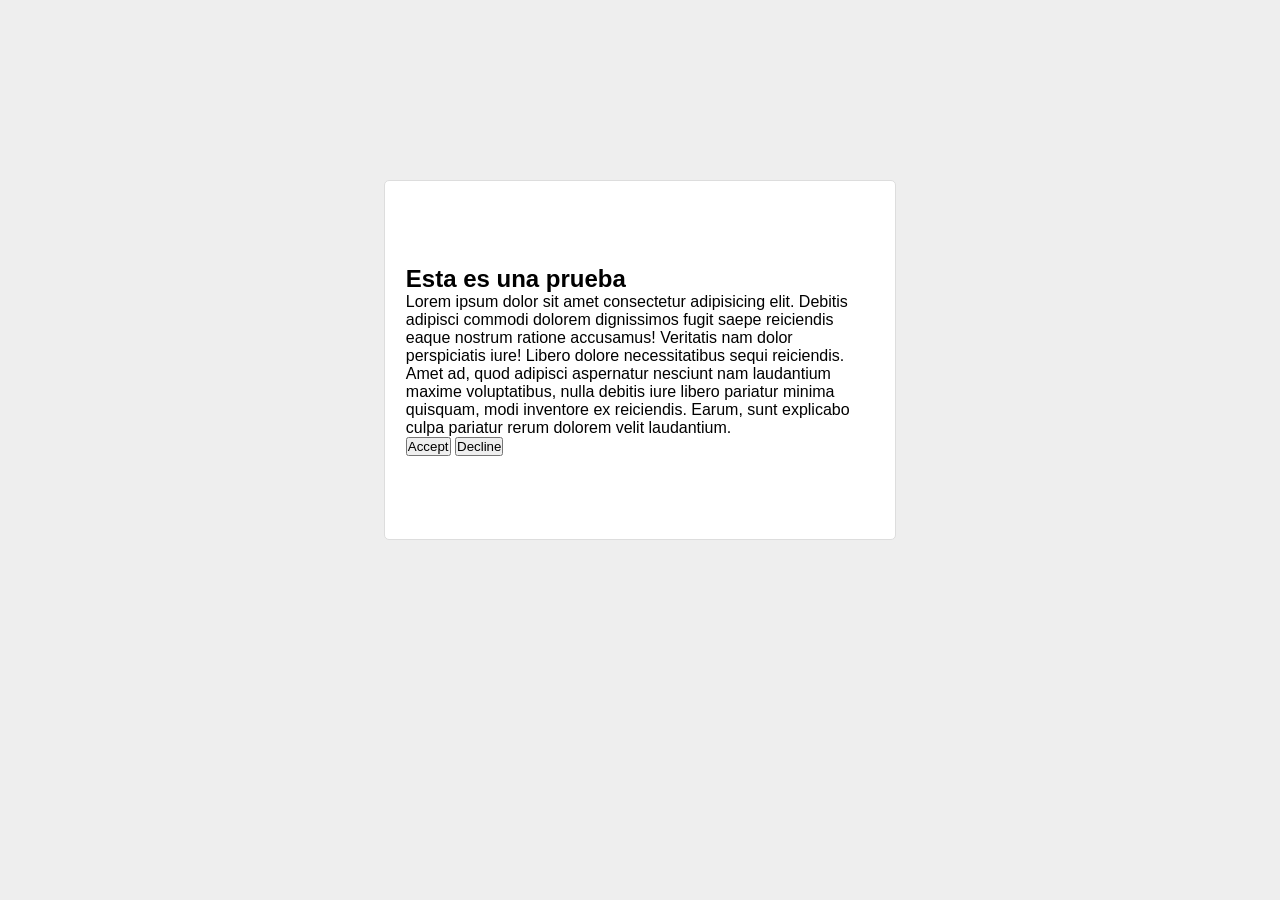
<file: Kata3/DOM1.1.html>
<!DOCTYPE html>
<html lang="en">
<head>
    <meta charset="UTF-8">
    <meta name="viewport" content="width=device-width, initial-scale=1.0">
    <link rel="stylesheet" href="style1.css">
    <title>Document</title>
</head>
<body>
    <section class="modal">
    <div>
        <h1>Esta es una prueba</h1>
        <p>Lorem ipsum dolor sit amet consectetur adipisicing elit. Debitis adipisci commodi dolorem dignissimos fugit saepe reiciendis eaque nostrum ratione accusamus! Veritatis nam dolor perspiciatis iure! Libero dolore necessitatibus sequi reiciendis.
        Amet ad, quod adipisci aspernatur nesciunt nam laudantium maxime voluptatibus, nulla debitis iure libero pariatur minima quisquam, modi inventore ex reiciendis. Earum, sunt explicabo culpa pariatur rerum dolorem velit laudantium.</p>
        <button class="btn-modal accept">Accept</button>
        <button class="btn-modal decline">Decline</button>
    </div>
</section>
    <button class="btn-open">Mostrar modal</button>
</body>
</html>
</file>
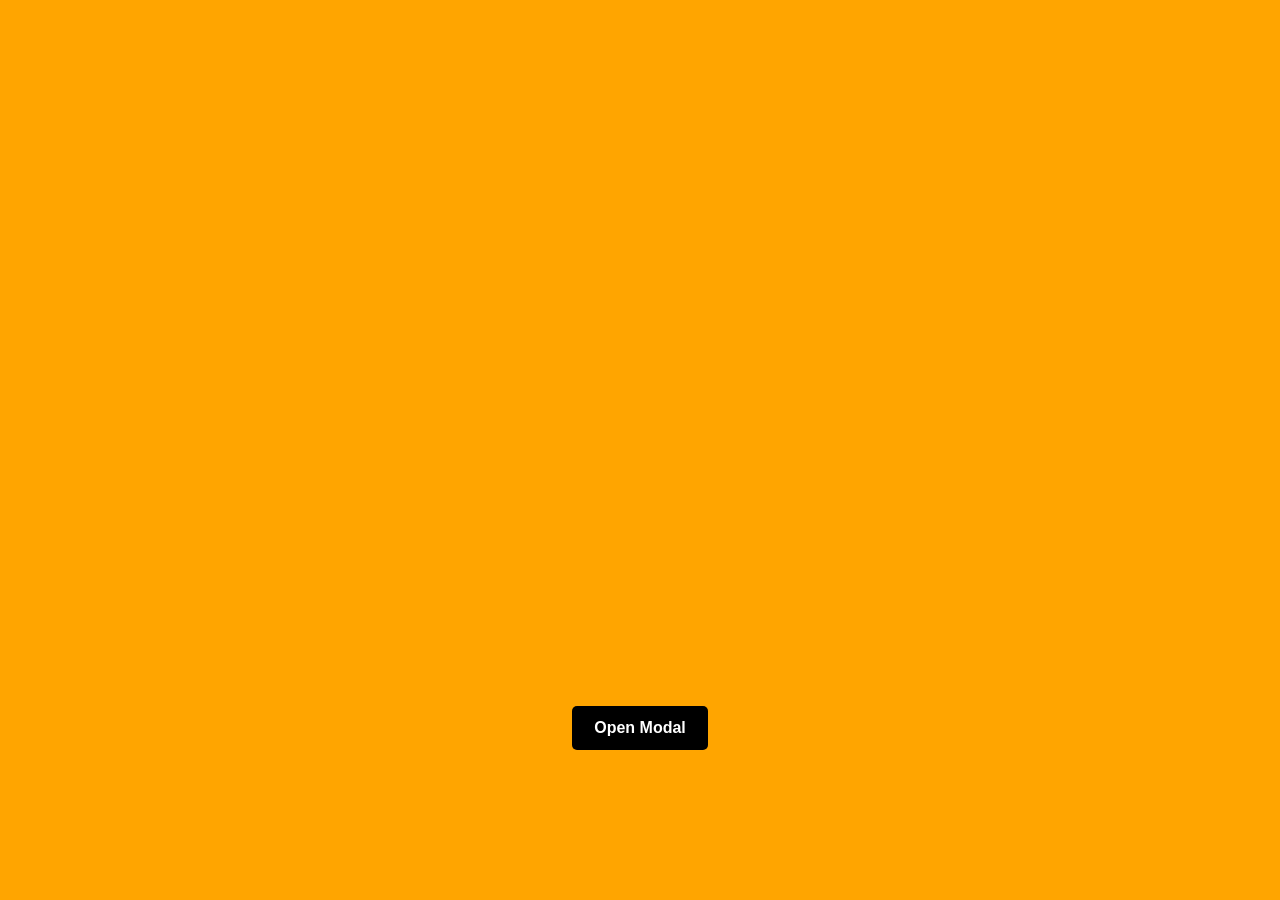
<file: Kata3/DOM1.html>
<!DOCTYPE html>
<html lang="en">

<head>
    <meta charset="UTF-8">
    <meta name="viewport" content="width=device-width, initial-scale=1.0">
    <link rel="stylesheet" href="style.css">
    <title>Document</title>
</head>

<body>
    <section class="modal hidden">
        <div class="flex">
            <img src="UserIcon2.png" alt="Icono de usuario" width="50px" height="50px">
            <button class="btn-close">X</button>
        </div>
        <div>
            <h3>Stay in touch</h3>
            <p>
                This is a dummy newsletter form so don't bother trying to test it. Not
                that I expect you to, anyways.
            </p>
        </div>
        <input type="email" id="email" placeholder="brendaneich@js.com" />
        <button class="btn">Submit</button>
    </section>
    <div class="overlay hidden"></div>
    <button class="btn btn-open">Open Modal</button>

    <script src="kata3.js"></script>
</body>

</html>
</file>
<file: Kata3/style1.css>
* {
    margin: 0;
    padding: 0;
    box-sizing: border-box;
    font-family: "sans-serif;
  } 

  body{
        display: flex;
        flex-direction: column;
        align-items: center;
        justify-content: center;
        position: relative;
        min-height: 100vh;
        background-color: rgb(119, 129, 119);
        height: 100vh;
  display: flex;
  font-family: sans-serif;
  background-color: #eee;
  }

  .modal{
    display: flex;
    flex-direction: column;
    justify-content: center;
    gap: 0.4rem;
    width: 40%;
    padding: 1.3rem;
    min-height: 40%;
    position: absolute;
    top: 20%;
    background-color: white;
    border: 1px solid #ddd;
    border-radius: 5px;
  }
</file>
<file: Kata3/style.css>
* {
    margin: 0;
    padding: 0;
    box-sizing: border-box;
    font-family: "Inter", sans-serif;
  } 

  body {
    display: flex;
    flex-direction: column;
    align-items: center;
    justify-content: center;
    color: #222;
    position: relative;
    min-height: 100vh;
    background-color: orange;
  }

  .modal {
    display: flex;
    flex-direction: column;
    justify-content: center;
    gap: 0.4rem;
    width: 450px;
    padding: 1.3rem;
    min-height: 250px;
    position: absolute;
    top: 20%;
    background-color: white;
    border: 1px solid #ddd;
    border-radius: 15px;
  }

  .modal .flex {
    display: flex;
    align-items: center;
    justify-content: space-between;
  }

  .modal input {
    padding: 0.7rem 1rem;
    border: 1px solid #ddd;
    border-radius: 5px;
    font-size: 0.9em;
  }

  .modal p {
    font-size: 0.9rem;
    color: #777;
    margin: 0.4rem 0 0.2rem;
  }

  button {
    cursor: pointer;
    border: none;
    font-weight: 600;
  }

  .btn {
    display: inline-block;
    padding: 0.8rem 1.4rem;
    font-weight: 700;
    background-color: black;
    color: white;
    border-radius: 5px;
    text-align: center;
    font-size: 1em;
  }

  .btn-open {
    position: absolute;
    bottom: 150px;
  }

  .btn-close {
    transform: translate(10px, -20px);
    padding: 0.5rem 0.7rem;
    background: #eee;
    border-radius: 50%;
  }

  .overlay {
    position: fixed;
    top: 0;
    bottom: 0;
    left: 0;
    right: 0;
    width: 100%;
    height: 100%;
    background: rgba(0, 0, 0, 0.5);
    backdrop-filter: blur(3px);
    z-index: 1;
  }

  .modal {
    z-index: 2;
  }

  .hidden {
    display: none;
  }
</file>
